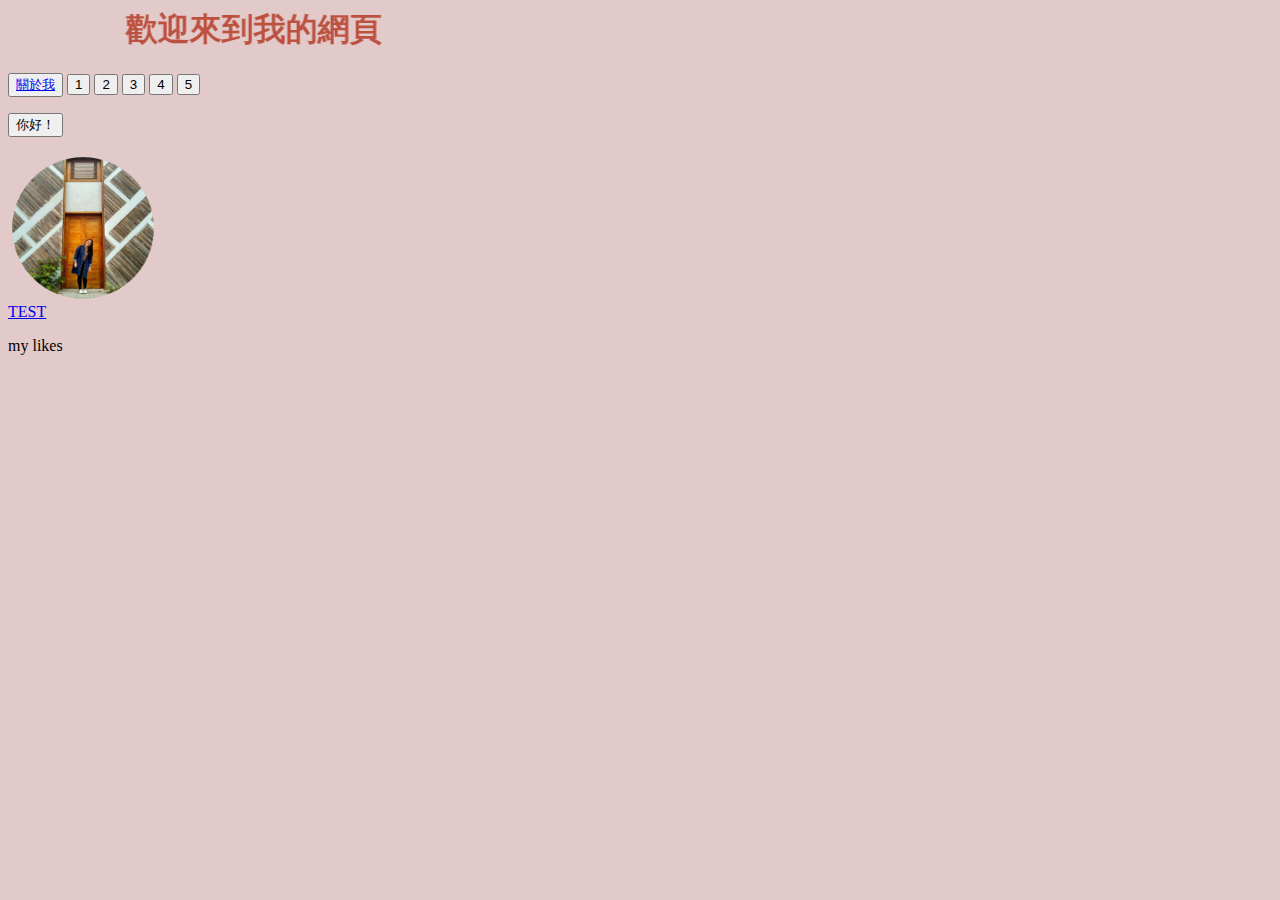
<file: index.html>
<html>

<head><link rel="stylesheet" href="https://maxcdn.bootstrapcdn.com/bootstrap/4.0.0-beta.2/css/bootstrap.min.css" integrity="sha384-PsH8R72JQ3SOdhVi3uxftmaW6Vc51MKb0q5P2rRUpPvrszuE4W1povHYgTpBfshb" crossorigin="anonymous">
</head>

<body bgcolor="#e2caca">

<script src="https://code.jquery.com/jquery-3.2.1.slim.min.js" integrity="sha384-KJ3o2DKtIkvYIK3UENzmM7KCkRr/rE9/Qpg6aAZGJwFDMVNA/GpGFF93hXpG5KkN" crossorigin="anonymous"></script>
<script src="https://cdnjs.cloudflare.com/ajax/libs/popper.js/1.12.3/umd/popper.min.js" integrity="sha384-vFJXuSJphROIrBnz7yo7oB41mKfc8JzQZiCq4NCceLEaO4IHwicKwpJf9c9IpFgh" crossorigin="anonymous"></script>
<script src="https://maxcdn.bootstrapcdn.com/bootstrap/4.0.0-beta.2/js/bootstrap.min.js" integrity="sha384-alpBpkh1PFOepccYVYDB4do5UnbKysX5WZXm3XxPqe5iKTfUKjNkCk9SaVuEZflJ" crossorigin="anonymous"></script>

<div class="alert alert-info" role="alert">
  <h1> <font color="bc513f" >
          <marquee direction="right"  scrollamount="15" behavior="alternate">歡迎來到我的網頁</marquee></font> </h1>
</div>

    <button type="button" class="btn btn-outline-info"><a href="me.html">關於我</button></a>
    <button type="button" class="btn btn-outline-info">1</button>
    <button type="button" class="btn btn-outline-info">2</button>
    <button type="button" class="btn btn-outline-info">3</button>
    <button type="button" class="btn btn-outline-info">4</button>
    <button type="button" class="btn btn-outline-info">5</button><p>

  <button onClick="你好嗎？()">你好！ </button><p>


  <img src="photo.png" "height=150px, width=150px"> <br>


<a href="test.html">TEST </a><br>






<div id="list">my likes</div>

<script>
  window.fbAsyncInit = function() {
    FB.init({
      appId      : '164605744296500',
      cookie     : true,
      xfbml      : true,
      version    : 'v2.11'
    });

    FB.AppEvents.logPageView();

  };

  (function(d, s, id){
     var js, fjs = d.getElementsByTagName(s)[0];
     if (d.getElementById(id)) {return;}
     js = d.createElement(s); js.id = id;
     js.src = "https://connect.facebook.net/en_US/sdk.js";
     fjs.parentNode.insertBefore(js, fjs);
   }(document, 'script', 'facebook-jssdk'));

          function checkLoginState() {
            FB.getLoginStatus(function(response) {
              FB.api('me/likes',function(res) {
                for(i = 0; i < res.data.length; i++){
                  document.getElementById('list').innerHTML += res.data[i].name
                }
              });

            });
          }

</script>

<fb:login-button
  scope="public_profile,email,user_likes"
  onlogin="checkLoginState();">
</fb:login-button>

<script>
    console.log("你好！");
    function HEY() {
          alert("你好嗎？");
    }
</script>

</body>


<html/>
</file>
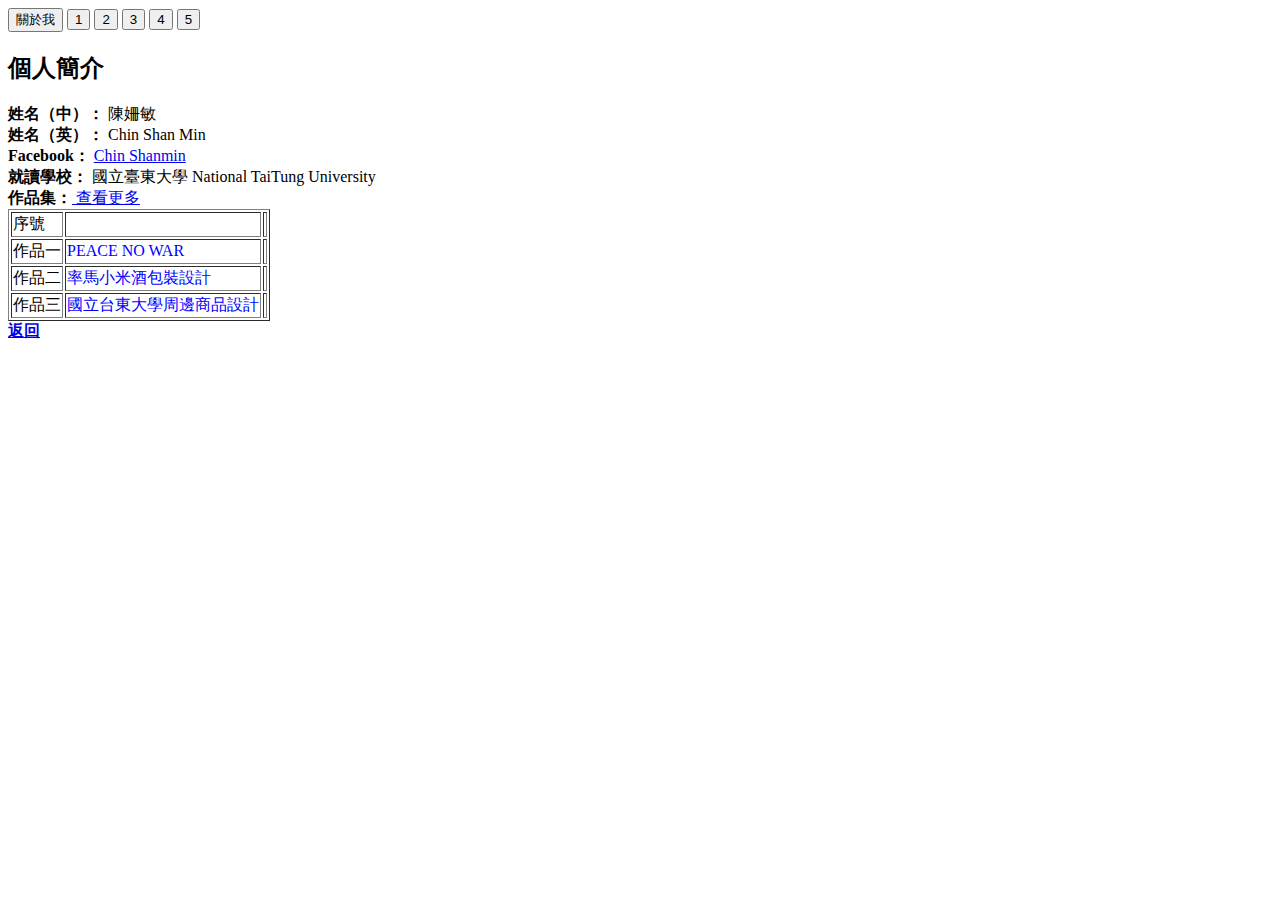
<file: me.html>
<!DOCTYPE html>
<html>
  <head>
    <head><link rel="stylesheet" href="https://maxcdn.bootstrapcdn.com/bootstrap/4.0.0-beta.2/css/bootstrap.min.css" integrity="sha384-PsH8R72JQ3SOdhVi3uxftmaW6Vc51MKb0q5P2rRUpPvrszuE4W1povHYgTpBfshb" crossorigin="anonymous">
    </head>
  </head>
  <body>

    <background-color="pink">
    <script src="https://code.jquery.com/jquery-3.2.1.slim.min.js" integrity="sha384-KJ3o2DKtIkvYIK3UENzmM7KCkRr/rE9/Qpg6aAZGJwFDMVNA/GpGFF93hXpG5KkN" crossorigin="anonymous"></script>
    <script src="https://cdnjs.cloudflare.com/ajax/libs/popper.js/1.12.3/umd/popper.min.js" integrity="sha384-vFJXuSJphROIrBnz7yo7oB41mKfc8JzQZiCq4NCceLEaO4IHwicKwpJf9c9IpFgh" crossorigin="anonymous"></script>
    <script src="https://maxcdn.bootstrapcdn.com/bootstrap/4.0.0-beta.2/js/bootstrap.min.js" integrity="sha384-alpBpkh1PFOepccYVYDB4do5UnbKysX5WZXm3XxPqe5iKTfUKjNkCk9SaVuEZflJ" crossorigin="anonymous"></script>



    <div class="alert alert-info" role="alert">

    </div>

        <button type="button" class="btn btn-outline-info"><a href="me.html"></a>關於我</button>
        <button type="button" class="btn btn-outline-info">1</button>
        <button type="button" class="btn btn-outline-info">2</button>
        <button type="button" class="btn btn-outline-info">3</button>
        <button type="button" class="btn btn-outline-info">4</button>
        <button type="button" class="btn btn-outline-info">5</button><p>

    <h2>個人簡介</h2>

    <b>姓名（中）：</b> 陳姍敏 <br>
    <b>姓名（英）：</b> Chin Shan Min <br>

    <b>Facebook：</b>
    <a class="my-class" "my-class:hover" href="https://www.facebook.com/shanmin97">Chin Shanmin
    </a><br>

    <b>就讀學校：</b> 國立臺東大學 National TaiTung University <br>

    <b>作品集：</b><a href="poster.html"> 查看更多 </a><br>

    <table border="1">
      <tr>
        <td>序號</td>
        <td></td>
        <td></td>
      </tr>

      <tr>
        <td> 作品一</td>
        <td><div style="color:blue;">PEACE NO WAR </div></td>
        <td><div style="color:green;"></div></td>
      </tr>

      <tr>
        <td> 作品二</td>
        <td><div style="color:blue;">率馬小米酒包裝設計</div></td>
        <td><div style="color:green;"></div></td>
      </tr>

      <tr>
        <td> 作品三</td>
        <td><div style="color:blue;">國立台東大學周邊商品設計</div></td>
        <td><div style="color:green;"></div></td>
      </tr>
    </table>

  <a href="index.html"><b>返回</b> </a><br>

  </body>
</html>
</file>
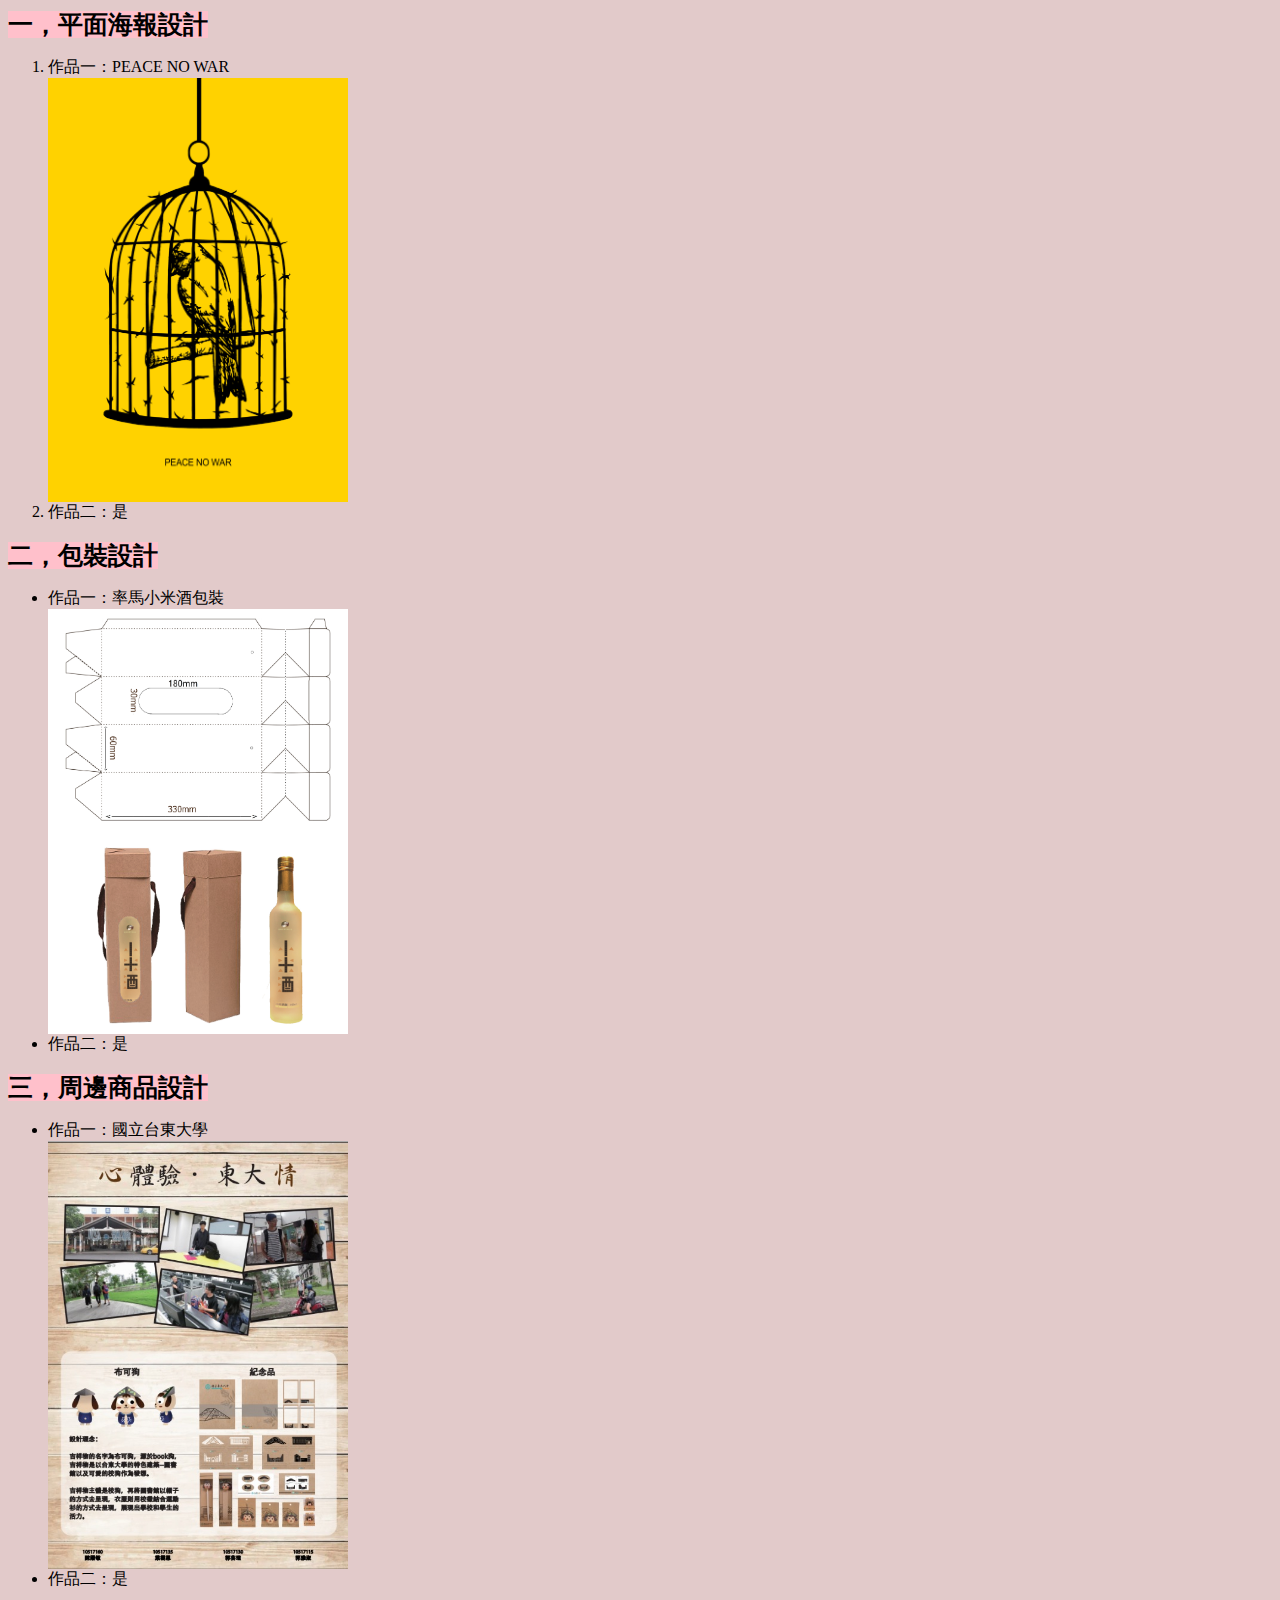
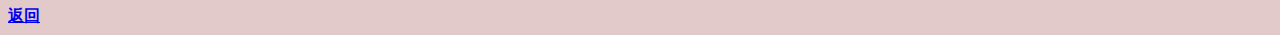
<file: poster.html>
<html>

  <head><link rel="stylesheet" href="app.css">
  </head>

  <body>
    <body bgcolor="#e2caca">
    <span class="title-bg"><b>一，平面海報設計</b></span>
      <ol>
        <li>作品一：PEACE NO WAR</li>
          <img src="poster001.jpg" "height=500px, width=300px" ;aligh="center" <br>
        <li>作品二：是</li>
      </ol>

    <span class="title-bg"><b>二，包裝設計</b></span>
      <ul>
        <li>作品一：率馬小米酒包裝</li>
          <img src="poster002.jpg" "height=500px, width=300px" ;aligh="center" <br>
        <li>作品二：是</li>
      </ul>

    <span class="title-bg"><b>三，周邊商品設計</b></span>    <body bgcolor="#e2caca">
      <ul>
        <li>作品一：國立台東大學</li>
          <img src="poster003.jpg" "height=500px, width=300px" ;aligh="center" <br>
        <li>作品二：是</li>
      </ul>

  <a href="index.html"><b>返回</b> </a><br>

  </body>

</html>
</file>
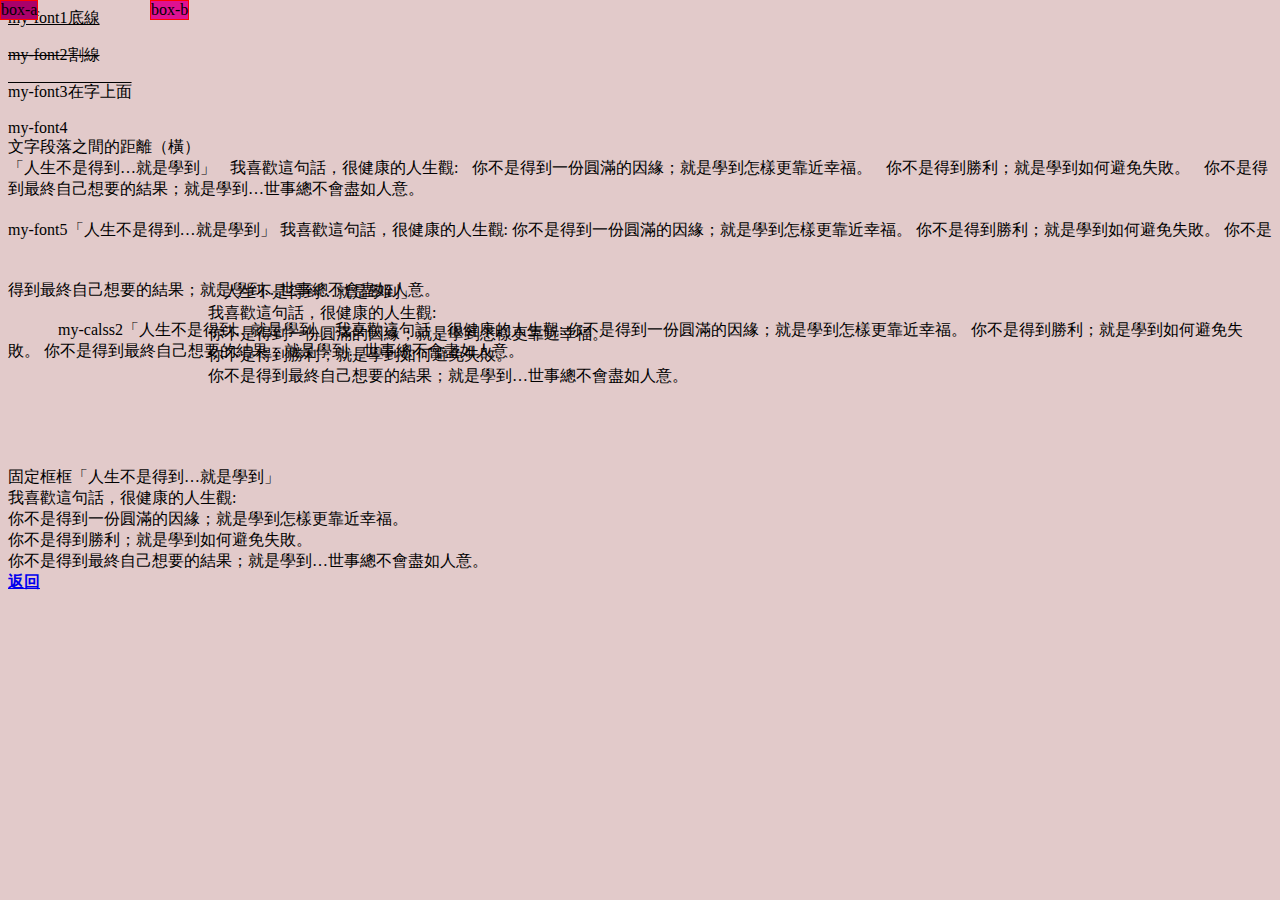
<file: test.html>
<html>
  <head><link rel="stylesheet" href="app.css">
  </head>

  <body>
    <body bgcolor="#e2caca">
      
    </body>

     <span class="my-font1">my-font1底線</span><p>
     <span class="my-font2">my-font2割線</span><p>
     <span class="my-font3">my-font3在字上面</span><p>
     <span class="my-font4">my-font4<br>
                     文字段落之間的距離（橫）<br>
                    「人生不是得到…就是學到」
                     我喜歡這句話，很健康的人生觀:
                    你不是得到一份圓滿的因緣；就是學到怎樣更靠近幸福。
               你不是得到勝利；就是學到如何避免失敗。
你不是得到最終自己想要的結果；就是學到…世事總不會盡如人意。</span><br>
     <span class="my-font5">my-font5「人生不是得到…就是學到」
我喜歡這句話，很健康的人生觀:
你不是得到一份圓滿的因緣；就是學到怎樣更靠近幸福。
你不是得到勝利；就是學到如何避免失敗。
你不是得到最終自己想要的結果；就是學到…世事總不會盡如人意。</span><br>

    <span class="my-class2">my-calss2「人生不是得到…就是學到」
我喜歡這句話，很健康的人生觀:
你不是得到一份圓滿的因緣；就是學到怎樣更靠近幸福。
你不是得到勝利；就是學到如何避免失敗。
你不是得到最終自己想要的結果；就是學到…世事總不會盡如人意。 </span><br>


<span class="position-relative">「人生不是得到…就是學到」<br>
我喜歡這句話，很健康的人生觀:<br>
你不是得到一份圓滿的因緣；就是學到怎樣更靠近幸福。<br>
你不是得到勝利；就是學到如何避免失敗。<br>
你不是得到最終自己想要的結果；就是學到…世事總不會盡如人意。<br></span>


<span class="position-fixed">固定框框「人生不是得到…就是學到」<br>
我喜歡這句話，很健康的人生觀:<br>
你不是得到一份圓滿的因緣；就是學到怎樣更靠近幸福。<br>
你不是得到勝利；就是學到如何避免失敗。<br>
你不是得到最終自己想要的結果；就是學到…世事總不會盡如人意。<br></span>

<span class="box-a" "weight=300px"> box-a</span>
<span class="box-b"> box-b</span>

<a href="index.html"><b>返回</b> </a><br>




</html>
</file>
<file: app.css>
body
      .title-bg{
        background-color: pink;
        font-family:華康超明體;
        font-size:25px;
      }

      .my-font-bigger{
        font-size:30px;
        font-weight: bold;
      }

      .my-font1{
        text-decoration: underline;
      }
      .my-font2{
        text-decoration: line-through;
      }
      .my-font3{
        text-decoration: overline;
      }

      .my-font4{
        word-spacing: 10px;
      }

      .my-font5{
        line-height: 60px;
      }

      .my-class{
        border:1px solid red;
        width:200px;
        height:300px;
      }
      .my-class2{
        padding-top: 10px;
        padding-right:50px;
        padding-bottom:30px;
        padding-left:50px;
      }

      .position-relative{
        position:relative;
        left:200px;
        bottom:80px;
      }

      .position-fixed{
        position fixed;
        left:200px;
        top:50px;11111
      }

      .box-a{
        background-color:#aa006a;
        position: absolute;
        left:0px;
        top:0px;
        border:1px solid red;
      }

      .box-b{
        background-color:#df1191;
        position: absolute;
        left:150px;
        top:0px;
        border:1px solid red;
      }

      <style media="screen">
        .my-class{
          background-color: yellow;
        }

        .my-class:hover{
          font-size: 30px;
          background-color: pink;
        }
      </style>

</body>
</file>
